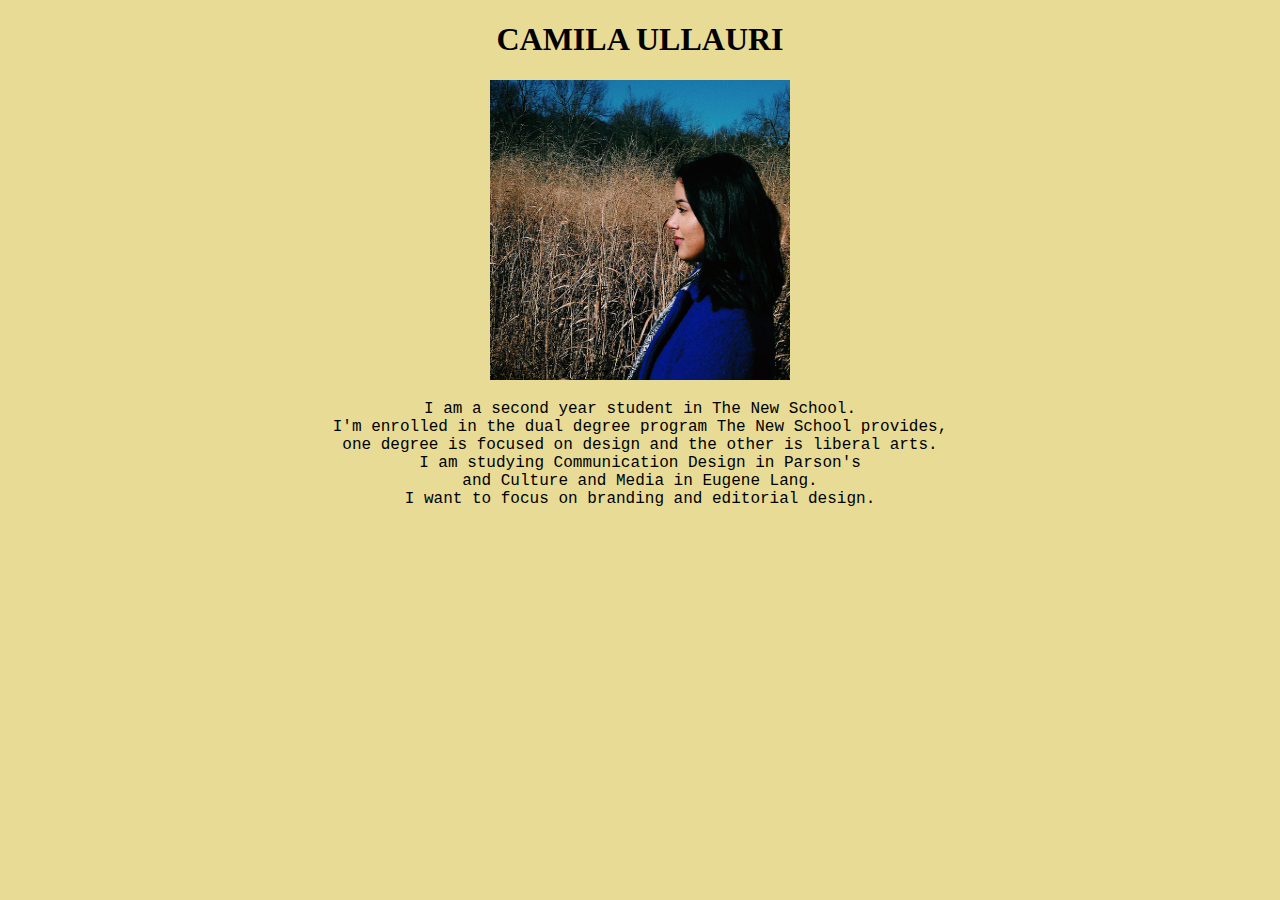
<file: about me/index.html>
<!DOCTYPE html>
<html>
<body bgcolor="E7DB95">
<body>
	<center>
<h1 style="font-family:verdana;">CAMILA ULLAURI</h1>
<img src="img/me.jpg" style="width:300px;height:300px;"> <br>
<p style="font-family:courier;">I am a second year student in The New School. <Br>I'm enrolled in the dual degree program The New School provides,<br> one degree is focused on design and the other is liberal arts. <br>I am studying Communication Design in Parson's<br> and Culture and Media in Eugene Lang. <br>I want to focus on branding and editorial design.</p>

</body>
</html>
</file>
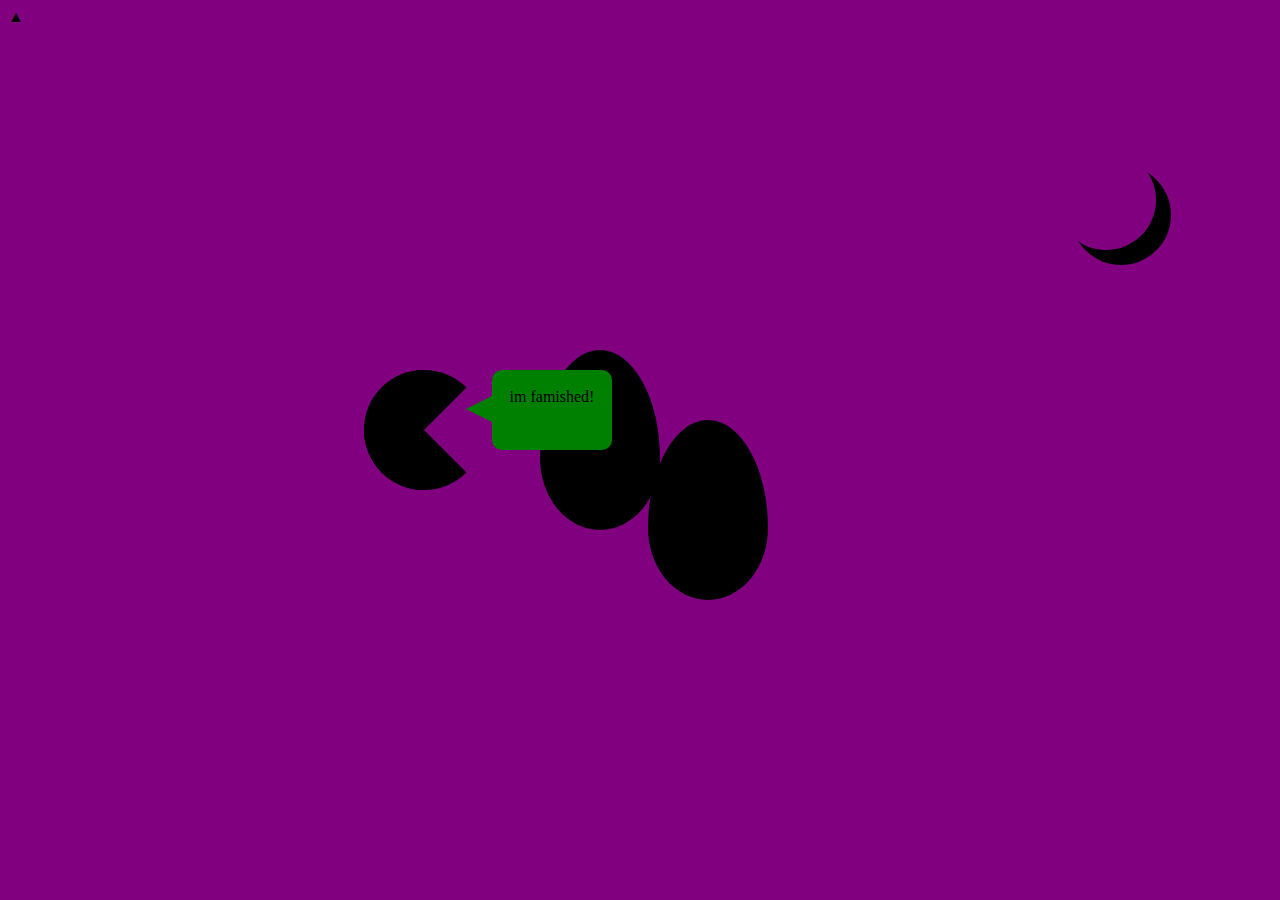
<file: animatedshapes/index.html>
<!DOCTYPE html>
<html>
<body style="background-color:purple;">
<link rel="stylesheet" href="css/style.css"
<head>
<meta charset="utf-8">
<meta http-equiv="X-UA-Compatible" content="IE=edge,chrome=1"
<meta name="viewport" content="width=device-width,initial-scale=1"
>
	<title> Animations & Transitions </title>
	<link href="hhps://fonts.googleapis.com/css?family=Open+Sans" rel="stylesheet"
</head>



<body>
<div class="shake">▲</div>
<div class="egg"></div> 
<div class="egg2"></div> 
<div class="moon"></div> 
<div class="pacman"></div> 
<div class="talkbubble"> <br><center>im famished!</div> </center></br>



</body>
</html>
</file>
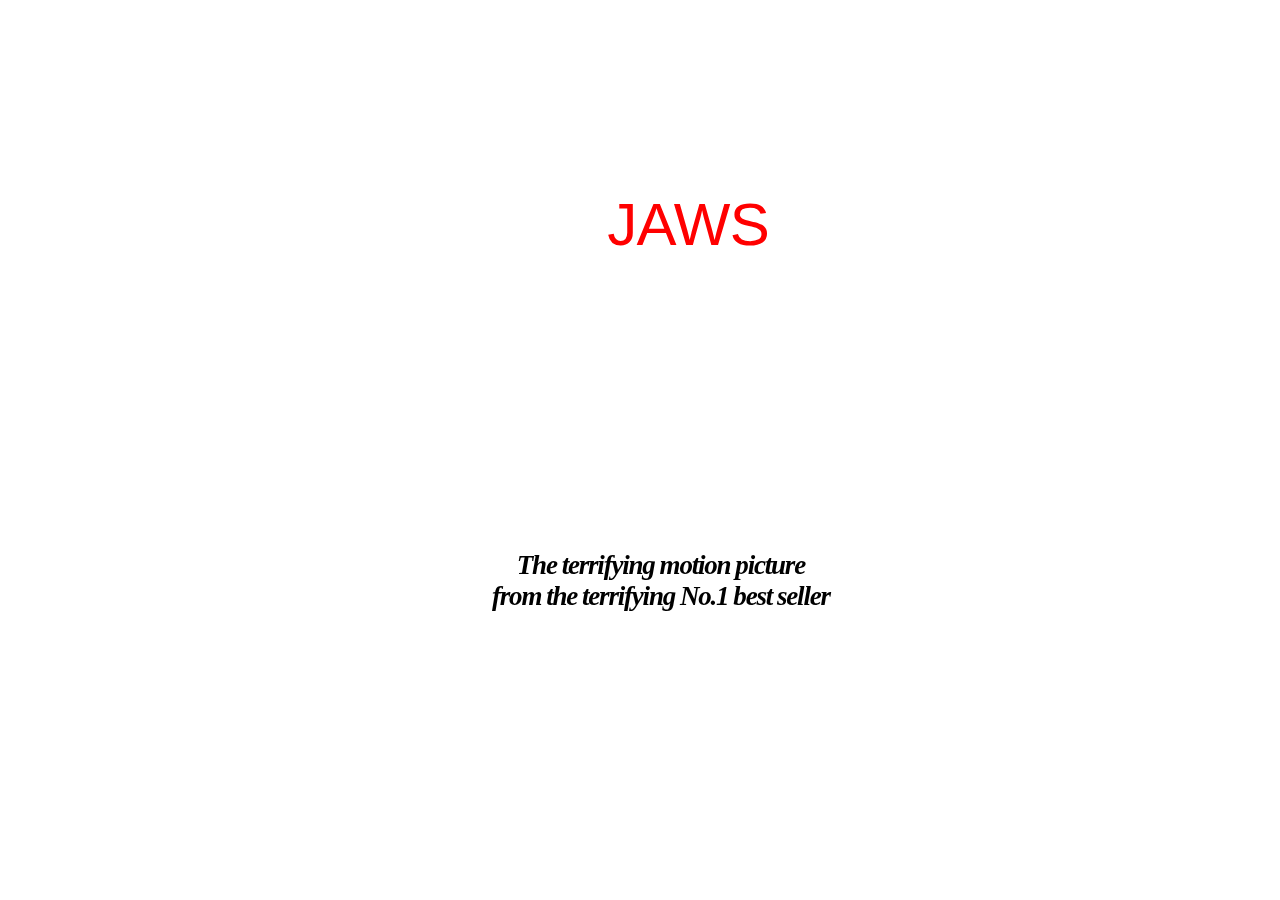
<file: jaws1/index.html>
<!DOCTYPE html>
<html>
<body background="http://www.duomediaproductions.com/wp-content/uploads/2016/08/1434495604-Jaws_1440x900_newz7j1.jpg">

<link rel="stylesheet" href="css/style.css"

<head>
<center>
<div class= "demoFont"> JAWS</div>

<div class="demoFonttwo">The terrifying motion picture <br> from the terrifying No.1 best seller</div> </center> </br>
</center>
</body>
</html>
</file>
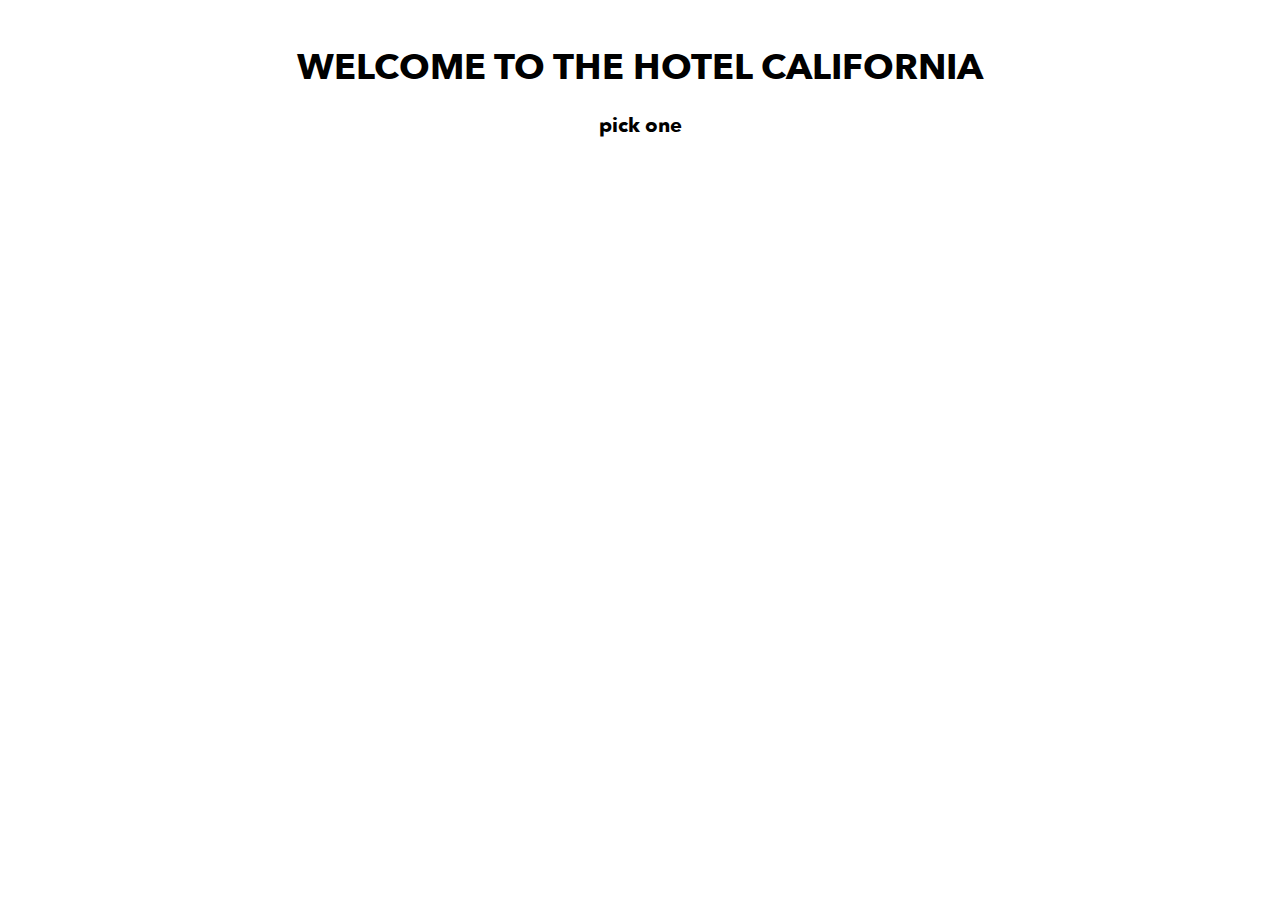
<file: coding/music/index.html>
<!DOCTYPE html>
<html>
    <head>
        <title>WELCOME TO THE HOTEL CALIFORNIA</title>

        <meta charset="utf-8">
        
        <link href='./css/reset.css' media='all' rel='stylesheet' type='text/css' />
        <link href='./css/main.css' media='all' rel='stylesheet' type='text/css' />
    </head>

    <body>
        <div id="wrapper">
            <div id="header">
                <h1>WELCOME TO THE HOTEL CALIFORNIA</h1>
            </div>
            <div id="main">
                <h2>pick one</h2>



<div id="main">
<ul>
<li class="clear">



<div class="one"><iframe src="https://giphy.com/embed/jTjn9K0ygvQIV6EGRx" width="250" height="300" frameBorder="0" class="giphy-embed" allowFullScreen></iframe><p>
</div>



<div class="two"><iframe src="https://giphy.com/embed/28Ht8jzLoP7jFwimKC" width="135" height="185" frameBorder="0" class="giphy-embed" allowFullScreen></iframe><p><a href="https://giphy.com/gifs/28Ht8jzLoP7jFwimKC">
</div>

</body>
</html>
</file>
<file: animatedshapes/css/style.css>
.egg {
   display:block;
   position: fixed; 
   top: 50%; 
   left: 50%; 
   margin-top: -100px; 
   margin-left: -100px; 
   width: 120px;
   height: 180px;
   background-color: black;
   -webkit-border-radius: 63px 63px 63px 63px / 108px 108px 72px 72px;
   border-radius:         50%  50%  50%  50%  / 60%   60%   40%  40%;
}

.egg:hover {
	background-color: green;
	cursor: pointer;
    -webkit-transition: background-color 2s ease-out;
    -moz-transition: background-color 2s ease-out;
    -o-transition: background-color 2s ease-out;
    transition: background-color 2s ease-out;

}

.egg2 {
   display:block;
   position: fixed; 
   top: 60%; 
   left: 60%; 
   margin-top: -120px; 
   margin-left: -120px; 
   width: 120px;
   height: 180px;
   background-color: black;
   -webkit-border-radius: 63px 63px 63px 63px / 108px 108px 72px 72px;
   border-radius:         50%  50%  50%  50%  / 60%   60%   40%  40%;
}

.egg2:hover {
	background-color: green;
	cursor: pointer;
    -webkit-transition: background-color 2s ease-out;
    -moz-transition: background-color 2s ease-out;
    -o-transition: background-color 2s ease-out;
    transition: background-color 2s ease-out;

}
.moon {
  width: 100px;
  height: 100px;
  border-radius: 50%;
  box-shadow: 15px 15px 0 0 black;
  position: fixed; 
  top: 30%; 
  left: 20%; 
  margin-top: -120px; 
  margin-left: 800px; 
}

.pacman {
  width: 0px;
  height: 0px;
  border-right: 60px solid transparent;
  border-top: 60px solid black;
  border-left: 60px solid black;
  border-bottom: 60px solid black;
  border-top-left-radius: 60px;
  border-top-right-radius: 60px;
  border-bottom-left-radius: 60px;
  border-bottom-right-radius: 60px;
  position: fixed; 
  top: 40%; 
  left: 30%; 
  margin-top: 10px; 
  margin-left: -20px; 
}

.talkbubble {
   width: 120px;
   height: 80px;
   background: green;
   position: relative;
   -moz-border-radius:    10px;
   -webkit-border-radius: 10px;
   border-radius:         10px;
   position: fixed; 
  top: 40%; 
  left: 40%; 
  margin-top: 10px; 
  margin-left: -20px; 
}

.talkbubble:before {
   content:"";
   position: absolute;
   right: 100%;
   top: 26px;
   width: 0;
   height: 0;
   border-top: 13px solid transparent;
   border-right: 26px solid green;
   border-bottom: 13px solid transparent;
}

@keyframes shake {
	from, to {
		-webkit-transform: translate3d(0,0,0);
		transform: translate3d(0,0,0);
	}

	10%, 30%, 50%, 70%, 90% {
		-webkit-transform: translate3d(-10px, 0, 0);
		transform: translate3d(-10px, 0, 0);
	}

	20%, 40%, 60%, 80% {
	-webkit-transform: translate3d(-10px, 0, 0);
	transform: translate3d(10,0,0);	
	}


@keyframes shake {
	from, to {
		-webkit-transform: translate3d(0,0,0);
		transform: translate3d(0, 0,0);
	}
	10%, 30%, 50%, 70%, 90% {
	-webkit-transform: translate3d(-10px, 0, 0);
		transform: translate3d(-10px, 0, 0);
	}	

}

@keyframes 

}


}
}
</file>
<file: jaws1/css/style.css>
.demoFont {
font-family: Impact, sans-serif;
font-size: 60px;
letter-spacing: -0.6px;
word-spacing: -1.2px;
color: #FF0000;
position: fixed; 
top: 20%; 
left: 49%; 
margin-top: 10px; 
margin-left: -20px; 
font-weight: normal;
text-decoration: none;
font-style: normal;
font-variant: normal;
text-transform: uppercase;
}


.demoFonttwo {
font-family: "Palatino Linotype", "Book Antiqua", Palatino, serif;
font-size: 27px;
letter-spacing: -1.2px;
word-spacing: -0.6px;
color: #000000;
font-weight: 700;
text-decoration: none;
font-style: italic;
font-variant: normal;
text-transform: none;
position: fixed; 
top: 60%; 
left: 40%; 
margin-top: 10px; 
margin-left: -20px; 
}
</file>
<file: coding/music/css/main.css>
/* GLOBAL */
html, body { width: 100%; height: 100%; }

@font-face { font-family: "avenirnextbold"; src: url("../fonts/avenir.next.bold.ttf"); }

/* WRAPPER */
#wrapper {
	padding-top: 50px;
}

h1, h2 {
	font-family: "avenirnextbold";
	font-weight: normal;
	text-align: center;
}

h1 {
	font-size: 36px;
	margin-bottom: 30px;
}
h2 {
	font-size: 20px;
	margin-bottom: 20px;
}

}
/* MAIN */
#main {
	margin-bottom: 10px;
}

.one {
	
	position: absolute;
	top: 240px; 
	left: 380px;
}

.two {
	position: absolute;
	top: 306px; 
	left: 700px;
	
	
}
</file>
